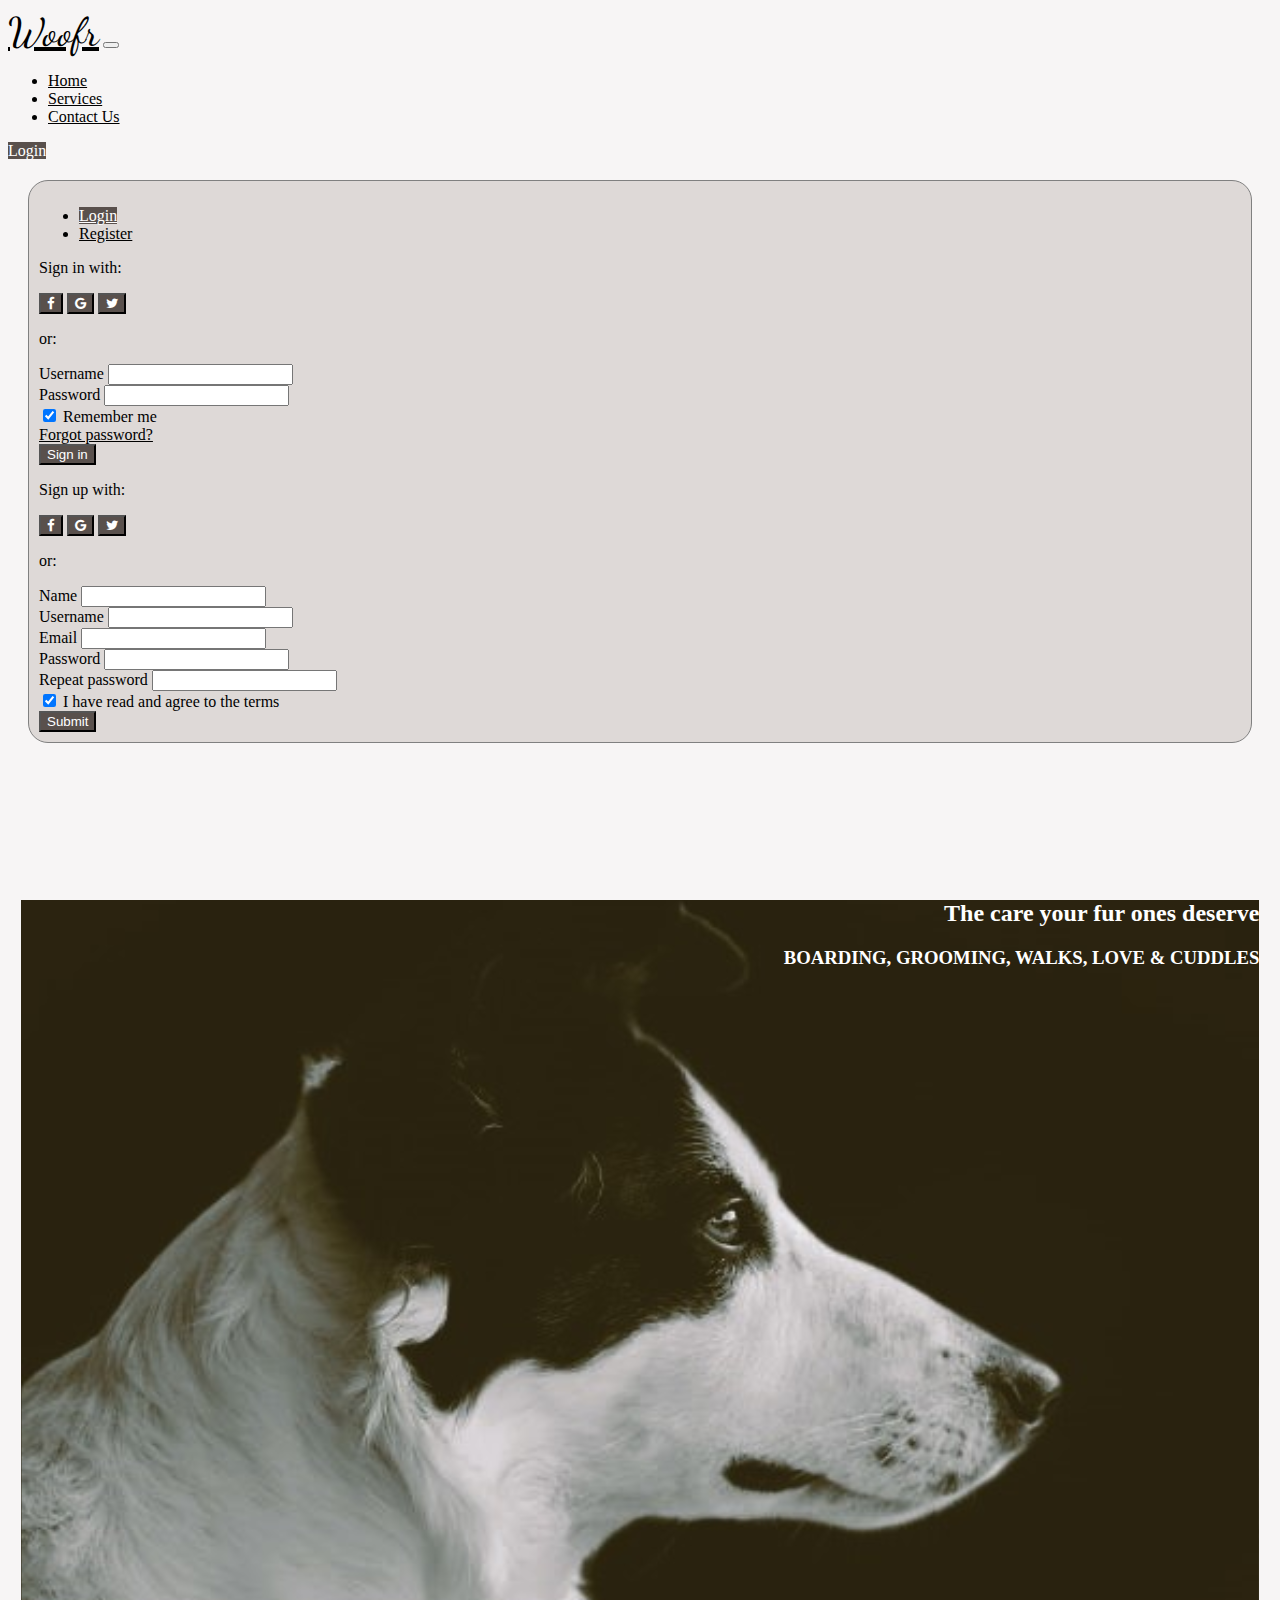
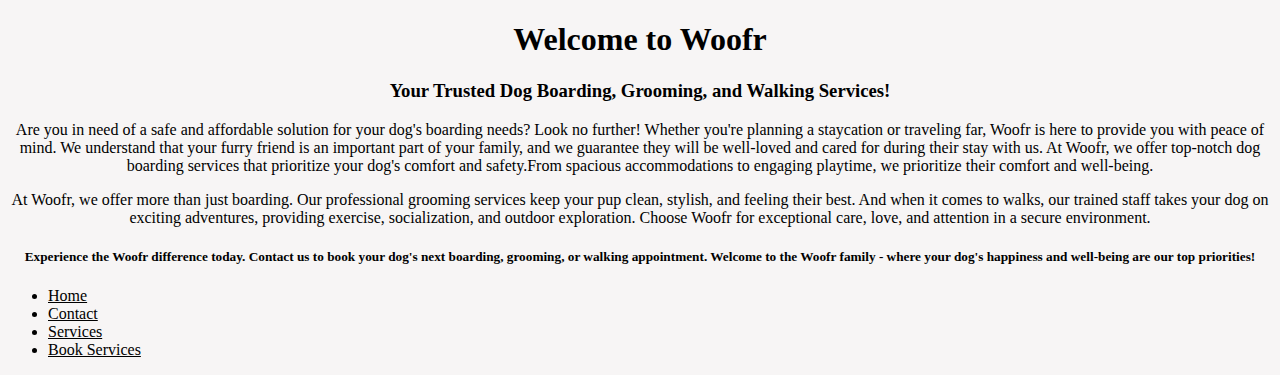
<file: index.html>
<!DOCTYPE html>
<html lang="en">
  <head>
    <meta charset="UTF-8" />
    <meta name="viewport" content="width=device-width, initial-scale=1.0" />
    <!-- google font -->
    <link rel="preconnect" href="https://fonts.googleapis.com" />
    <link rel="preconnect" href="https://fonts.gstatic.com" crossorigin />
    <link
      href="https://fonts.googleapis.com/css2?family=Cabin:ital@1&family=Caveat&family=Dancing+Script&family=Montserrat&family=Nanum+Myeongjo&family=Open+Sans:ital,wght@1,300&display=swap"
      rel="stylesheet"
    />
    <!-- bootstrap -->
    <link
      href="https://cdn.jsdelivr.net/npm/bootstrap@5.3.0/dist/css/bootstrap.min.css"
      rel="stylesheet"
      integrity="sha384-9ndCyUaIbzAi2FUVXJi0CjmCapSmO7SnpJef0486qhLnuZ2cdeRhO02iuK6FUUVM"
      crossorigin="anonymous"
    />
    <!-- Font-Awesome -->
    <link
      rel="stylesheet"
      href="https://maxcdn.bootstrapcdn.com/font-awesome/4.4.0/css/font-awesome.min.css"
    />
    <!-- our styles -->
    <link rel="stylesheet" href="./css/styles.css" />
    <title>Woofr</title>
  </head>
  <body>
    <header>
      <div id="page_header_container">
        <nav
          class="navbar navbar-expand-sm fixed-top bg-body-tertiary"
          data-bs-theme="dark"
        >
          <div class="container-fluid">
            <a id="logo" class="navbar-brand" href="./index.html">Woofr</a>
            <button
              class="navbar-toggler"
              type="button"
              data-bs-toggle="collapse"
              data-bs-target="#navbarSupportedContent"
              aria-controls="navbarSupportedContent"
              aria-expanded="false"
              aria-label="Toggle navigation"
            >
              <span class="navbar-toggler-icon"></span>
            </button>
            <div class="collapse navbar-collapse" id="navbarSupportedContent">
              <ul class="navbar-nav me-auto mb-2 mb-lg-0">
                <li class="nav-item">
                  <a
                    class="nav-link active"
                    aria-current="page"
                    href="./index.html"
                    >Home</a
                  >
                </li>
                <li class="nav-item">
                  <a
                    class="nav-link"
                    href="./services-description.html"
                    role="button"
                  >
                    Services
                  </a>
                </li>
                <li class="nav-item">
                  <a class="nav-link" href="./contact-us.html" role="button">
                    Contact Us
                  </a>
                </li>
              </ul>
              <li id="login_btn_container" class="d-flex"></li>
            </div>
          </div>
        </nav>
      </div>
    </header>

    <main>
      <div class="row">
        <div id="home_img" class="col-12">
          <div class="home-text col-5">
            <h2 id="welcome">The care your fur ones deserve</h2>
            <h3>BOARDING, GROOMING, WALKS, LOVE & CUDDLES</h3>
          </div>
        </div>
        <div id="home_welcome_banner" class="col-12">
          <h1 id="company_name">Welcome to Woofr</h1>
          <h3>Your Trusted Dog Boarding, Grooming, and Walking Services!</h3>
          <p id="about_us">
            Are you in need of a safe and affordable solution for your dog's
            boarding needs? Look no further! Whether you're planning a
            staycation or traveling far, Woofr is here to provide you with peace
            of mind. We understand that your furry friend is an important part
            of your family, and we guarantee they will be well-loved and cared
            for during their stay with us. At Woofr, we offer top-notch dog
            boarding services that prioritize your dog's comfort and safety.From
            spacious accommodations to engaging playtime, we prioritize their
            comfort and well-being.
          </p>
          <p>
            At Woofr, we offer more than just boarding. Our professional
            grooming services keep your pup clean, stylish, and feeling their
            best. And when it comes to walks, our trained staff takes your dog
            on exciting adventures, providing exercise, socialization, and
            outdoor exploration. Choose Woofr for exceptional care, love, and
            attention in a secure environment.
          </p>
          <h5>
            Experience the Woofr difference today. Contact us to book your dog's
            next boarding, grooming, or walking appointment. Welcome to the
            Woofr family - where your dog's happiness and well-being are our top
            priorities!
          </h5>
        </div>
      </div>
    </main>

    <footer class="footer">
      <nav class="navbar navbar-expand-lg navbar-dark bg-dark footer">
        <div class="container footer">
          <ul class="navbar-nav mx-auto">
            <li class="nav-item">
              <a class="nav-link" href="./index.html">Home</a>
            </li>
            <li class="nav-item">
              <a class="nav-link" href="./contact-us.html">Contact</a>
            </li>
            <li class="nav-item">
              <a class="nav-link" href="./services-description.html"
                >Services</a
              >
            </li>
            <li class="nav-item">
              <a class="nav-link" href="./book-services.html">Book Services</a>
            </li>
          </ul>
        </div>
      </nav>
    </footer>

    <script
      src="https://cdn.jsdelivr.net/npm/bootstrap@5.3.0/dist/js/bootstrap.bundle.min.js"
      integrity="sha384-geWF76RCwLtnZ8qwWowPQNguL3RmwHVBC9FhGdlKrxdiJJigb/j/68SIy3Te4Bkz"
      crossorigin="anonymous"
    ></script>
    <script src="./js/script.js" type="module"></script>
  </body>
</html>
</file>
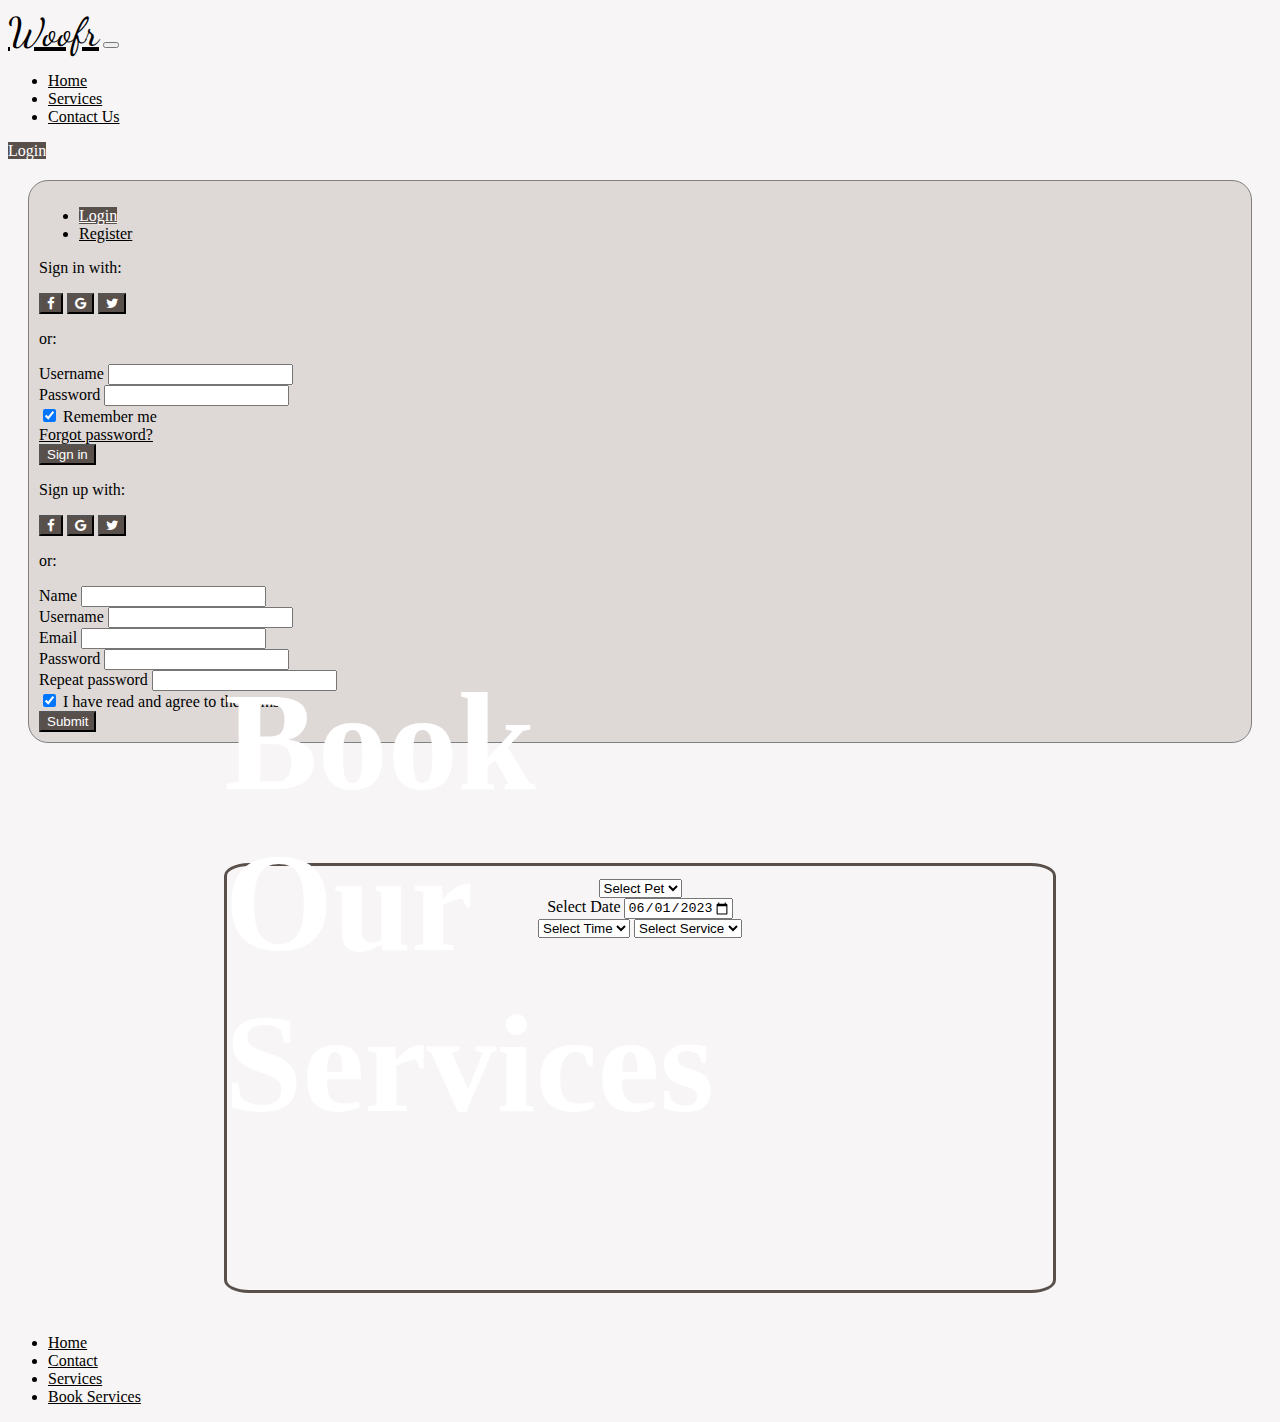
<file: book-services.html>
<!DOCTYPE html>
<html lang="en">
  <head>
    <meta charset="UTF-8" />
    <meta name="viewport" content="width=device-width, initial-scale=1.0" />
    <!-- google font -->
        <link rel="preconnect" href="https://fonts.googleapis.com" />
        <link rel="preconnect" href="https://fonts.gstatic.com" crossorigin />
        <link
          href="https://fonts.googleapis.com/css2?family=Cabin:ital@1&family=Caveat&family=Dancing+Script&family=Montserrat&family=Nanum+Myeongjo&family=Open+Sans:ital,wght@1,300&display=swap"
          rel="stylesheet"
        />
    <!-- bootstrap -->
    <link
      href="https://cdn.jsdelivr.net/npm/bootstrap@5.3.0/dist/css/bootstrap.min.css"
      rel="stylesheet"
      integrity="sha384-9ndCyUaIbzAi2FUVXJi0CjmCapSmO7SnpJef0486qhLnuZ2cdeRhO02iuK6FUUVM"
      crossorigin="anonymous"
    />
    <!-- Font-Awesome -->
    <link
      rel="stylesheet"
      href="https://maxcdn.bootstrapcdn.com/font-awesome/4.4.0/css/font-awesome.min.css"
    />
    <!-- our style -->
    <link rel="stylesheet" href="./css/styles.css" />
    <title>Woofr</title>
  </head>
  <body>
    <header>
      <div id="page_header_container">
        <nav
          class="navbar navbar-expand-sm fixed-top bg-body-tertiary"
          data-bs-theme="dark"
        >
          <div class="container-fluid">
            <a id="logo" class="navbar-brand" href="./index.html">Woofr</a>
            <button
              class="navbar-toggler"
              type="button"
              data-bs-toggle="collapse"
              data-bs-target="#navbarSupportedContent"
              aria-controls="navbarSupportedContent"
              aria-expanded="false"
              aria-label="Toggle navigation"
            >
              <span class="navbar-toggler-icon"></span>
            </button>
            <div class="collapse navbar-collapse" id="navbarSupportedContent">
              <ul class="navbar-nav me-auto mb-2 mb-lg-0">
                <li class="nav-item">
                  <a
                    class="nav-link active"
                    aria-current="page"
                    href="./index.html"
                    >Home</a
                  >
                </li>
                <li class="nav-item">
                  <a
                    class="nav-link"
                    href="./services-description.html"
                    role="button"
                  >
                    Services
                  </a>
                </li>
                <li class="nav-item">
                  <a class="nav-link" href="./contact-us.html" role="button">
                    Contact Us
                  </a>
                </li>
              </ul>
              <li id="login_btn_container" class="d-flex"></li>
            </div>
          </div>
        </nav>
      </div>
    </header>
    
    <main id="services_container">
      <div id="working_dog" class="hero-image">

        <div id="services-title" class="hero-text">
  
          <h1>Book Our Services</h1>
  
        </div>
  
      </div>
      <div id="services_form_container">
      <form action="" id="appointment_form">
        <select
          id="pet_selector"
          class="form-select"
          aria-label="Pet Selector"
        >
          <option selected>Select Pet</option>
        </select>
        <div class="mb-3">
          <label for="date_calendar" class="form-label">Select Date</label>
          <input
            type="date"
            id="date_calendar"
            name="date-calendar"
            value="2023-06-01"
            min="2023-06-01"
            max="2050-01-01"
          />
        </div>
        <select
        id="time_selector"
        class="form-select"
        aria-label="Time Selector"
      >
        <option selected>Select Time</option>
        <option type="time" value="1">06:00</option>
        <option type="time" value="2">06:30</option>
        <option type="time" value="3">07:00</option>
        <option type="time" value="4">07:30</option>
        <option type="time" value="5">08:00</option>
        <option type="time" value="6">09:00</option>
        <option type="time" value="7">09:30</option>
        <option type="time" value="8">10:00</option>
        <option type="time" value="9">10:30</option>
        <option type="time" value="10">11:00</option>
        <option type="time" value="11">11:30</option>
        <option type="time" value="12">12:00</option>
        <option type="time" value="13">12:30</option>
        <option type="time" value="14">13:00</option>
        <option type="time" value="15">13:30</option>
        <option type="time" value="16">14:00</option>
        <option type="time" value="17">14:30</option>
        <option type="time" value="18">15:00</option>
        <option type="time" value="19">15:30</option>
        <option type="time" value="20">16:00</option>
        <option type="time" value="21">16:30</option>
        <option type="time" value="22">17:00</option>
        <option type="time" value="23">17:30</option>
        <option type="time" value="24">18:00</option>
        <option type="time" value="25">18:30</option>
        <option type="time" value="26">19:00</option>

      </select>
        <select
        id="service_selector"
        class="form-select"
        aria-label="Service Selector"
      >
        <option selected>Select Service</option>
        <option value="1">Grooming</option>
        <option value="2">Walking</option>
        <option value="3">Boarding</option>
      </select>
      <div id="generated_form">
      </div>
      <span id="dynamic_submit"></span>
        </div>
      </form>
    </div>
    </main>
    <footer class="footer">
      <nav class="navbar navbar-expand-lg navbar-dark bg-dark">
        <div class="container">
          <ul class="navbar-nav mx-auto">
            <li class="nav-item">
              <a class="nav-link" href="./index.html">Home</a>
            </li>
            <li class="nav-item">
              <a class="nav-link" href="./contact-us.html">Contact</a>
            </li>
            <li class="nav-item">
              <a class="nav-link" href="./services-description.html"
                >Services</a
              >
            </li>
            <li class="nav-item">
              <a class="nav-link" href="./book-services.html">Book Services</a>
            </li>

          </ul>
        </div>
      </nav>
    </footer>
    <script
      src="https://cdn.jsdelivr.net/npm/bootstrap@5.3.0/dist/js/bootstrap.bundle.min.js"
      integrity="sha384-geWF76RCwLtnZ8qwWowPQNguL3RmwHVBC9FhGdlKrxdiJJigb/j/68SIy3Te4Bkz"
      crossorigin="anonymous"
    ></script>
    <script src="./js/script.js" type="module"></script>
    <script src="./js/book.js"></script>
  </body>
</html>
</file>
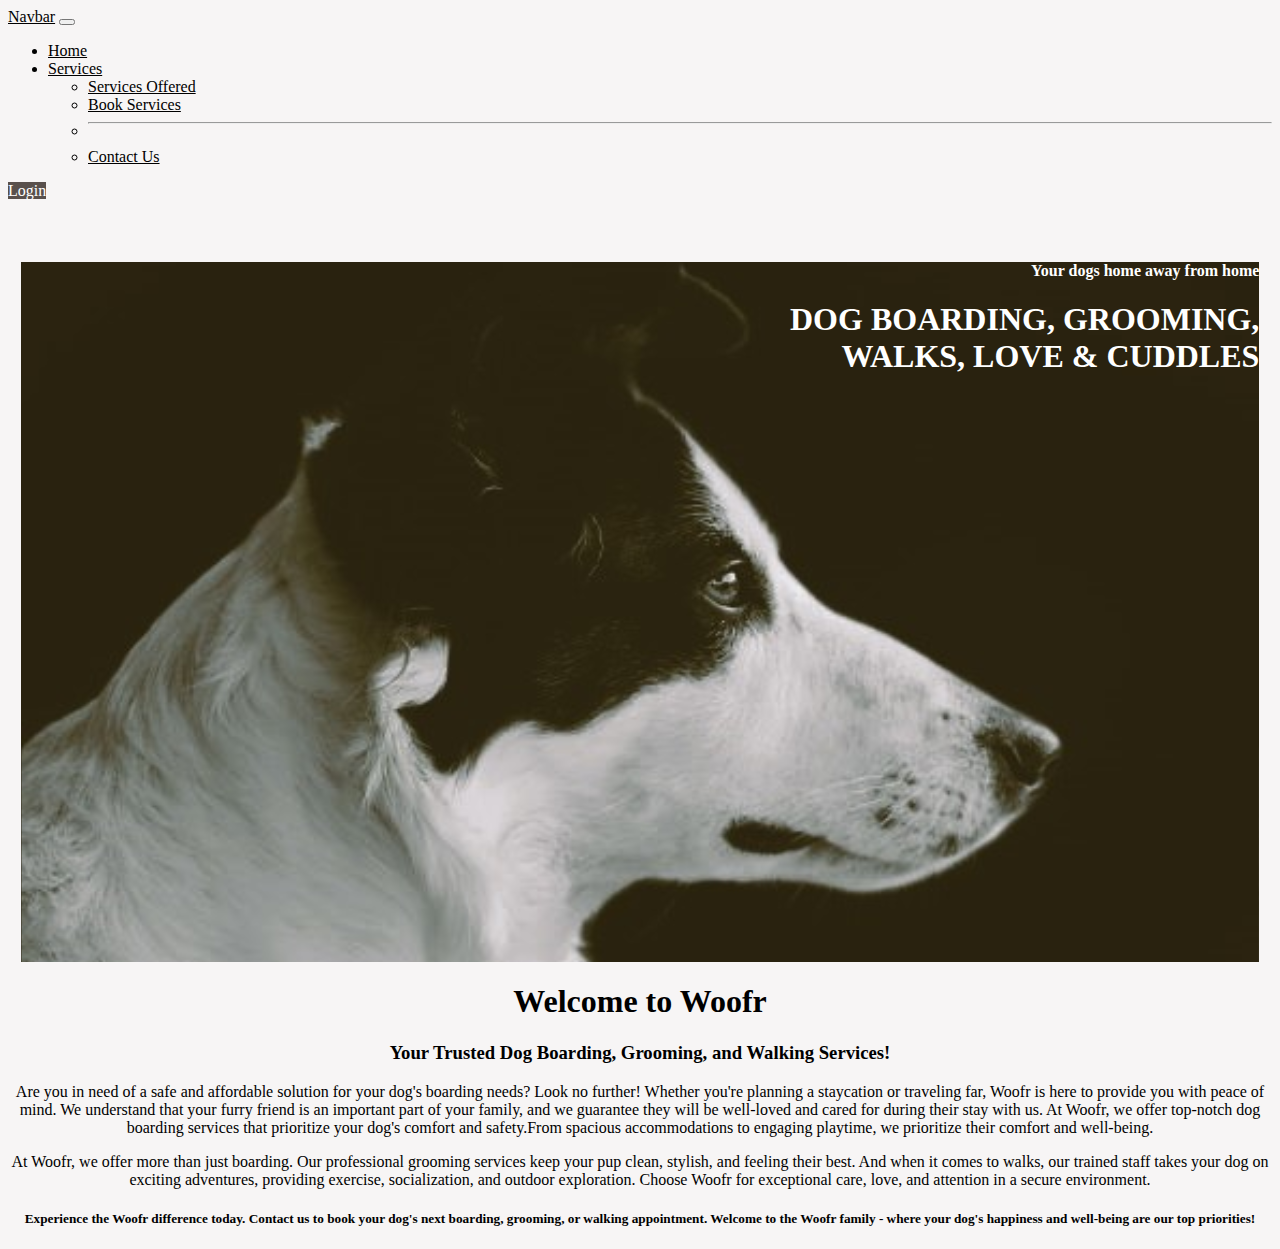
<file: home.html>
<!DOCTYPE html>
<html lang="en">
  <head>
    <meta charset="UTF-8" />
    <meta name="viewport" content="width=device-width, initial-scale=1.0" />
    <link
      href="https://cdn.jsdelivr.net/npm/bootstrap@5.3.0/dist/css/bootstrap.min.css"
      rel="stylesheet"
      integrity="sha384-9ndCyUaIbzAi2FUVXJi0CjmCapSmO7SnpJef0486qhLnuZ2cdeRhO02iuK6FUUVM"
      crossorigin="anonymous"
    />
    <link rel="stylesheet" href="./css/styles.css" />
    <title>Woofr</title>
  </head>
  <body>
    <header>
      <nav class="navbar navbar-expand-lg bg-body-tertiary">
        <div class="container-fluid">
          <a class="navbar-brand" href="#">Navbar</a>
          <button
            class="navbar-toggler"
            type="button"
            data-bs-toggle="collapse"
            data-bs-target="#navbarSupportedContent"
            aria-controls="navbarSupportedContent"
            aria-expanded="false"
            aria-label="Toggle navigation"
          >
            <span class="navbar-toggler-icon"></span>
          </button>
          <div class="collapse navbar-collapse" id="navbarSupportedContent">
            <ul class="navbar-nav me-auto mb-2 mb-lg-0">
              <li class="nav-item">
                <a
                  class="nav-link active"
                  aria-current="page"
                  href="./home.html"
                  >Home</a
                >
              </li>
              <li class="nav-item dropdown">
                <a
                  class="nav-link dropdown-toggle"
                  href="#"
                  role="button"
                  data-bs-toggle="dropdown"
                  aria-expanded="false"
                >
                  Services
                </a>
                <ul class="dropdown-menu">
                  <li>
                    <a class="dropdown-item" href="./services-description.html"
                      >Services Offered</a
                    >
                  </li>
                  <li>
                    <a class="dropdown-item" href="./book-services.html"
                      >Book Services</a
                    >
                  </li>
                  <li><hr class="dropdown-divider" /></li>
                  <li>
                    <a class="dropdown-item" href="./contact-us.html"
                      >Contact Us</a
                    >
                  </li>
                </ul>
              </li>
            </ul>
            <li id="login_btn_container" class="d-flex"></li>
          </div>
        </div>
      </nav>
    </header>

    <div class="row">
      <div id="home_img" class="col-12">
        <div class="home-text col-5">
          <h4 id="welcome">Your dogs home away from home</h4>
          <h1>DOG BOARDING, GROOMING, WALKS, LOVE & CUDDLES</h1>
        </div>
      </div>
      <div id="home_welcome_banner" class="col-12">
        <h1 id="company_name">Welcome to Woofr</h1>
        <h3>Your Trusted Dog Boarding, Grooming, and Walking Services!</h3>
        <p id="about_us">
          Are you in need of a safe and affordable solution for your dog's
          boarding needs? Look no further! Whether you're planning a staycation
          or traveling far, Woofr is here to provide you with peace of mind. We
          understand that your furry friend is an important part of your family,
          and we guarantee they will be well-loved and cared for during their
          stay with us. At Woofr, we offer top-notch dog boarding services that
          prioritize your dog's comfort and safety.From spacious accommodations
          to engaging playtime, we prioritize their comfort and well-being.
        </p>
        <p>
          At Woofr, we offer more than just boarding. Our professional grooming
          services keep your pup clean, stylish, and feeling their best. And
          when it comes to walks, our trained staff takes your dog on exciting
          adventures, providing exercise, socialization, and outdoor
          exploration. Choose Woofr for exceptional care, love, and attention in
          a secure environment.
        </p>
        <h5>
          Experience the Woofr difference today. Contact us to book your dog's
          next boarding, grooming, or walking appointment. Welcome to the Woofr
          family - where your dog's happiness and well-being are our top
          priorities!
        </h5>
      </div>
    </div>

    <script
      src="https://cdn.jsdelivr.net/npm/bootstrap@5.3.0/dist/js/bootstrap.bundle.min.js"
      integrity="sha384-geWF76RCwLtnZ8qwWowPQNguL3RmwHVBC9FhGdlKrxdiJJigb/j/68SIy3Te4Bkz"
      crossorigin="anonymous"
    ></script>
    <script src="./js/script.js" type="module"></script>
  </body>
</html>
</file>
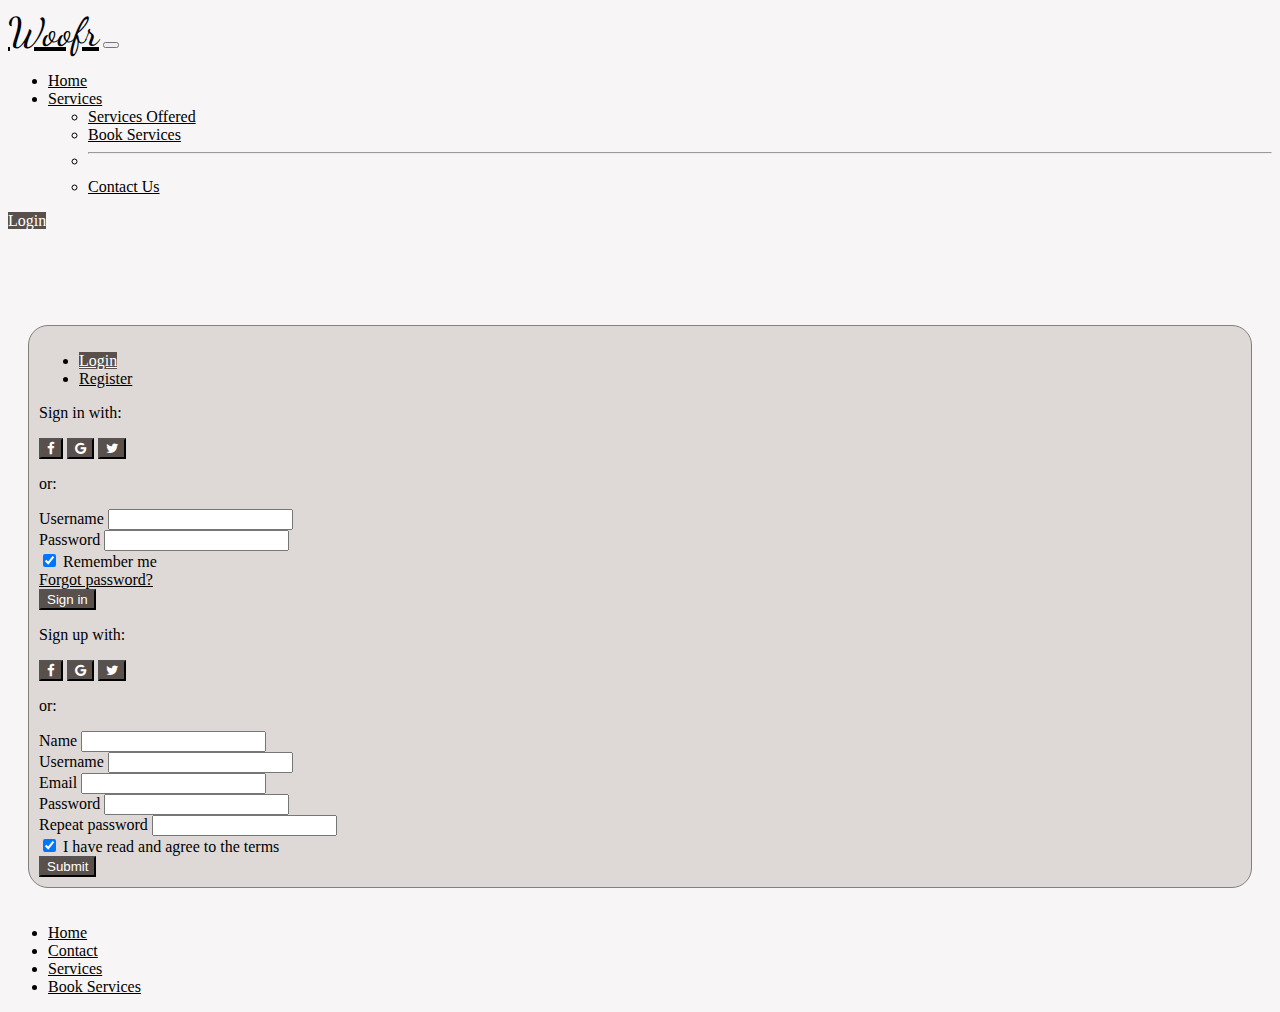
<file: login.html>
<!DOCTYPE html>
<html lang="en">
  <head>
    <meta charset="UTF-8" />
    <meta name="viewport" content="width=device-width, initial-scale=1.0" />
    <!-- google font -->
    <link rel="preconnect" href="https://fonts.googleapis.com" />
    <link rel="preconnect" href="https://fonts.gstatic.com" crossorigin />
    <link
      href="https://fonts.googleapis.com/css2?family=Cabin:ital@1&family=Caveat&family=Dancing+Script&family=Montserrat&family=Nanum+Myeongjo&family=Open+Sans:ital,wght@1,300&display=swap"
      rel="stylesheet"
    />

    <!-- Bootstrap -->
    <link
      href="https://cdn.jsdelivr.net/npm/bootstrap@5.3.0/dist/css/bootstrap.min.css"
      rel="stylesheet"
      integrity="sha384-9ndCyUaIbzAi2FUVXJi0CjmCapSmO7SnpJef0486qhLnuZ2cdeRhO02iuK6FUUVM"
      crossorigin="anonymous"
    />

    <!-- Font-Awesome -->
    <link
      rel="stylesheet"
      href="https://maxcdn.bootstrapcdn.com/font-awesome/4.4.0/css/font-awesome.min.css"
    />

    <!-- Local CSS -->
    <link rel="stylesheet" href="./css/styles.css" />
    <title>Woofr</title>
  </head>
  <body>
    <header>
      <nav class="navbar navbar-expand-lg bg-body-tertiary">
        <div class="container-fluid">
          <a id="logo" class="navbar-brand" href="./index.html">Woofr</a>
          <button
            class="navbar-toggler"
            type="button"
            data-bs-toggle="collapse"
            data-bs-target="#navbarSupportedContent"
            aria-controls="navbarSupportedContent"
            aria-expanded="false"
            aria-label="Toggle navigation"
          >
            <span class="navbar-toggler-icon"></span>
          </button>
          <div class="collapse navbar-collapse" id="navbarSupportedContent">
            <ul class="navbar-nav me-auto mb-2 mb-lg-0">
              <li class="nav-item">
                <a
                  class="nav-link active"
                  aria-current="page"
                  href="./index.html"
                  >Home</a
                >
              </li>
              <li class="nav-item dropdown">
                <a
                  class="nav-link dropdown-toggle"
                  href="#"
                  role="button"
                  data-bs-toggle="dropdown"
                  aria-expanded="false"
                >
                  Services
                </a>
                <ul class="dropdown-menu">
                  <li>
                    <a class="dropdown-item" href="./services-description.html"
                      >Services Offered</a
                    >
                  </li>
                  <li>
                    <a class="dropdown-item" href="./book-services.html"
                      >Book Services</a
                    >
                  </li>
                  <li><hr class="dropdown-divider" /></li>
                  <li>
                    <a class="dropdown-item" href="./contact-us.html"
                      >Contact Us</a
                    >
                  </li>
                </ul>
              </li>
            </ul>
            <li id="login_btn_container" class="d-flex"></li>
          </div>
        </div>
      </nav>
    </header>

    <main>
      <!-- Login Container -->
      <div class="row" style="padding: 20px">
        <section class="w-50 mx-auto" id="pill_container">
          <!-- Pills navs -->
          <ul class="nav nav-pills nav-justified mb-3" id="ex1" role="tablist">
            <li class="nav-item" role="presentation">
              <a
                class="nav-link active"
                id="tab_login"
                data-bs-toggle="pill"
                href="#pills-login"
                role="tab"
                aria-controls="pills-login"
                aria-selected="true"
                >Login</a
              >
            </li>
            <li class="nav-item" role="presentation">
              <a
                class="nav-link"
                id="tab_register"
                data-bs-toggle="pill"
                href="#pills_register"
                role="tab"
                aria-controls="pills-register"
                aria-selected="false"
                >Register</a
              >
            </li>
          </ul>
          <!-- Pills navs -->

          <!-- Pills content -->
          <div class="tab-content">
            <!-- Login content -->
            <div
              class="tab-pane fade show active"
              id="pills-login"
              role="tabpanel"
              aria-labelledby="tab-login"
            >
              <form id="pills_login_form">
                <div class="text-center mb-3">
                  <p>Sign in with:</p>
                  <button type="button" class="btn btn-link btn-floating mx-1">
                    <i class="fa fa-facebook-f"></i>
                  </button>

                  <button type="button" class="btn btn-link btn-floating mx-1">
                    <i class="fa fa-google"></i>
                  </button>

                  <button type="button" class="btn btn-link btn-floating mx-1">
                    <i class="fa fa-twitter"></i>
                  </button>
                </div>

                <p class="text-center">or:</p>

                <!-- Email input -->
                <div class="form-outline mb-4">
                  <label class="form-label" for="login_username"
                    >Username</label
                  >
                  <input
                    type="text"
                    id="login_username"
                    class="form-control"
                    required
                  />
                </div>

                <!-- Password input -->
                <div class="form-outline mb-4">
                  <label class="form-label" for="login-password"
                    >Password</label
                  >
                  <input
                    type="password"
                    id="login-password"
                    class="form-control"
                    required
                  />
                </div>

                <!-- 2 column grid layout -->
                <div class="row mb-4">
                  <div class="col-md-6 d-flex justify-content-center">
                    <!-- Checkbox -->
                    <div class="form-check mb-3 mb-md-0">
                      <input
                        class="form-check-input"
                        type="checkbox"
                        value=""
                        id="loginCheck"
                        checked
                      />
                      <label class="form-check-label" for="loginCheck">
                        Remember me
                      </label>
                    </div>
                  </div>

                  <div class="col-md-6 d-flex justify-content-center">
                    <!-- Simple link -->
                    <a href="#!">Forgot password?</a>
                  </div>
                </div>

                <!-- Submit button -->
                <button type="submit" class="btn btn-primary btn-block mb-4">
                  Sign in
                </button>
              </form>
            </div>
            <!-- Registration content -->
            <div
              class="tab-pane fade"
              id="pills_register"
              role="tabpanel"
              aria-labelledby="tab-register"
            >
              <form id="pills_register_form">
                <!-- outside e-mail account sign up -->
                <div class="text-center mb-3">
                  <p>Sign up with:</p>
                  <button type="button" class="btn btn-link btn-floating mx-1">
                    <i class="fa fa-facebook-f"></i>
                  </button>

                  <button type="button" class="btn btn-link btn-floating mx-1">
                    <i class="fa fa-google"></i>
                  </button>

                  <button type="button" class="btn btn-link btn-floating mx-1">
                    <i class="fa fa-twitter"></i>
                  </button>
                </div>

                <p class="text-center">or:</p>

                <!-- Name input -->
                <div class="form-outline mb-4">
                  <label class="form-label" for="register_name">Name</label>
                  <input
                    type="text"
                    id="register_mame"
                    class="form-control"
                    required
                  />
                </div>

                <!-- Username input -->
                <div class="form-outline mb-4">
                  <label class="form-label" for="register_username"
                    >Username</label
                  >
                  <input
                    type="text"
                    id="register_username"
                    class="form-control"
                    required
                  />
                </div>

                <!-- Email input -->
                <div class="form-outline mb-4">
                  <label class="form-label" for="register_email">Email</label>
                  <input
                    type="email"
                    id="register_email"
                    class="form-control"
                    required
                  />
                </div>

                <!-- Password input -->
                <div class="form-outline mb-4">
                  <label class="form-label" for="register_password"
                    >Password</label
                  >
                  <input
                    type="password"
                    id="register_password"
                    class="form-control"
                    required
                  />
                </div>

                <!-- Repeat Password input -->
                <div class="form-outline mb-4">
                  <label class="form-label" for="register_repeat_password"
                    >Repeat password</label
                  >
                  <input
                    type="password"
                    id="register_repeat_password"
                    class="form-control"
                    required
                  />
                </div>

                <!-- Checkbox -->
                <div class="form-check d-flex justify-content-center mb-4">
                  <input
                    class="form-check-input me-2"
                    type="checkbox"
                    value=""
                    id="register_check"
                    checked
                    aria-describedby="registerCheckHelpText"
                  />
                  <label class="form-check-label" for="register_check">
                    I have read and agree to the terms
                  </label>
                </div>

                <!-- Submit button -->
                <button type="submit" class="btn btn-primary btn-block mb-3">
                  Submit
                </button>
              </form>
            </div>
          </div>
          <!-- Pills content END-->
        </section>
      </div>
      <footer class="footer">
        <nav class="navbar navbar-expand-lg navbar-dark bg-dark">
          <div class="container">
            <ul class="navbar-nav mx-auto">
              <li class="nav-item">
                <a class="nav-link" href="./index.html">Home</a>
              </li>
              <li class="nav-item">
                <a class="nav-link" href="./contact-us.html">Contact</a>
              </li>
              <li class="nav-item">
                <a class="nav-link" href="./services-description.html"
                  >Services</a
                >
              </li>
              <li class="nav-item">
                <a class="nav-link" href="./book-services.html"
                  >Book Services</a
                >
              </li>
            </ul>
          </div>
        </nav>
      </footer>
    </main>
    <script
      src="https://cdn.jsdelivr.net/npm/bootstrap@5.3.0/dist/js/bootstrap.bundle.min.js"
      integrity="sha384-geWF76RCwLtnZ8qwWowPQNguL3RmwHVBC9FhGdlKrxdiJJigb/j/68SIy3Te4Bkz"
      crossorigin="anonymous"
    ></script>
    <script src="./js/script.js" type="module"></script>
  </body>
</html>
</file>
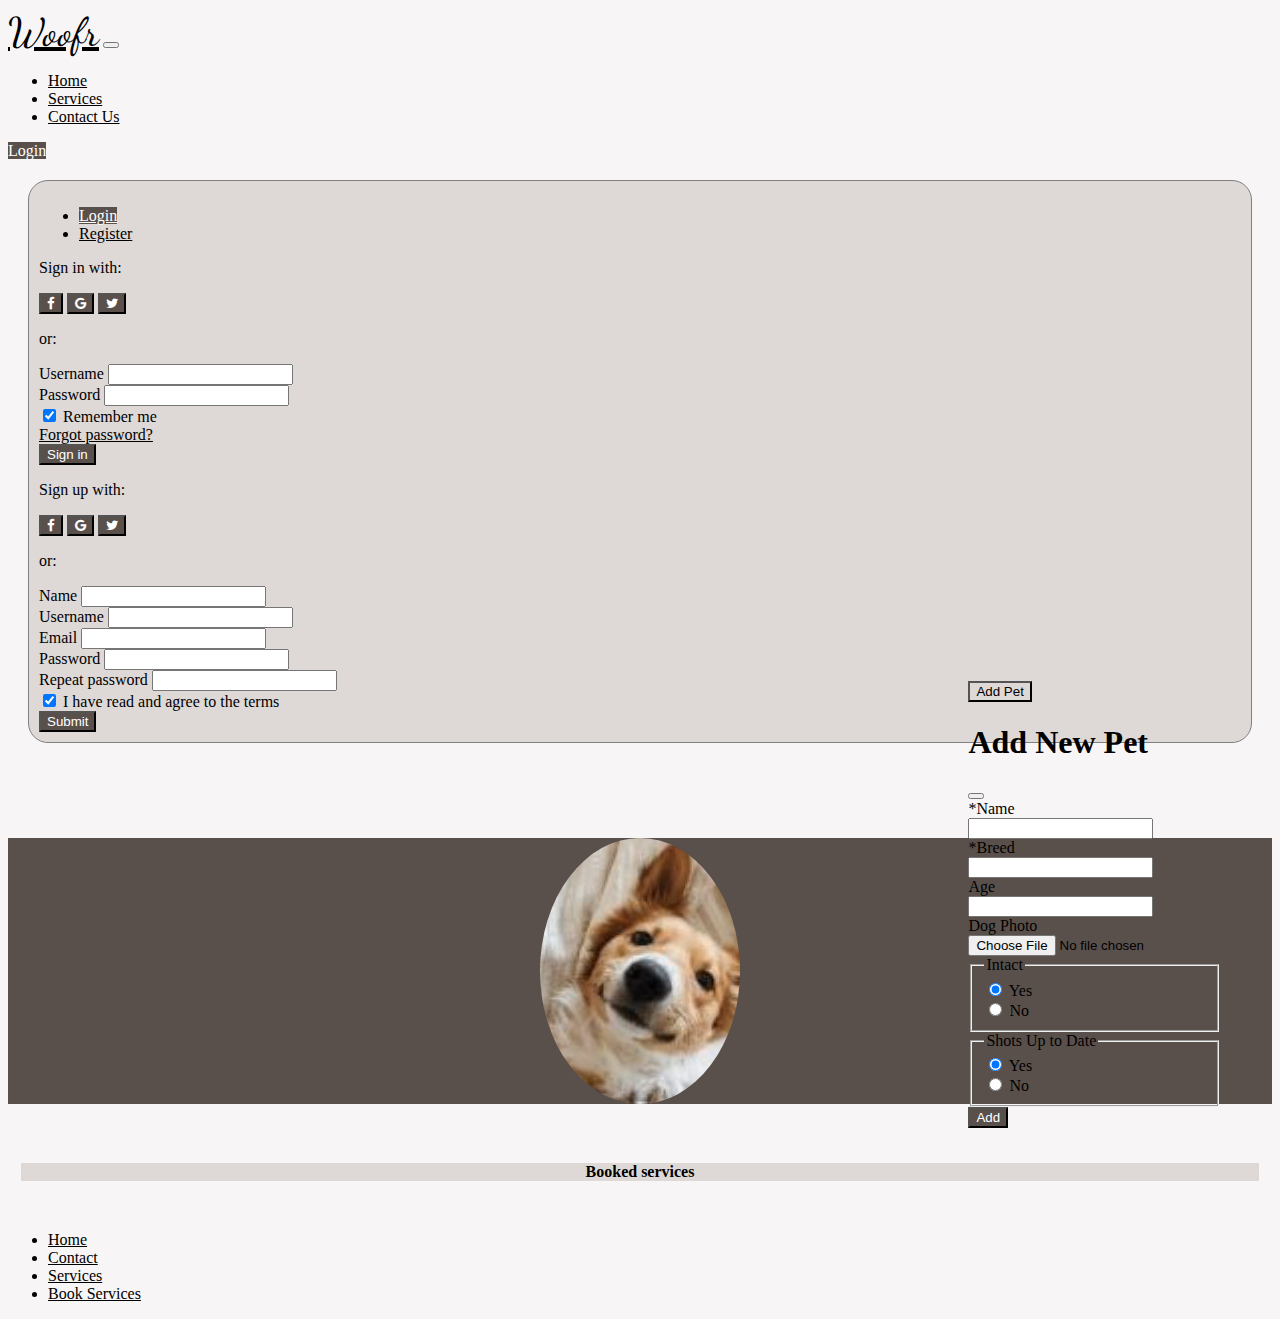
<file: my-account.html>
<!DOCTYPE html>
<html lang="en">
  <head>
    <meta charset="UTF-8" />
    <meta name="viewport" content="width=device-width, initial-scale=1.0" />
    <!-- google font -->
    <link rel="preconnect" href="https://fonts.googleapis.com" />
    <link rel="preconnect" href="https://fonts.gstatic.com" crossorigin />
    <link
      href="https://fonts.googleapis.com/css2?family=Cabin:ital@1&family=Caveat&family=Dancing+Script&family=Montserrat&family=Nanum+Myeongjo&family=Open+Sans:ital,wght@1,300&display=swap"
      rel="stylesheet"
    />
    <!-- bootstrap -->
    <link
      href="https://cdn.jsdelivr.net/npm/bootstrap@5.3.0/dist/css/bootstrap.min.css"
      rel="stylesheet"
      integrity="sha384-9ndCyUaIbzAi2FUVXJi0CjmCapSmO7SnpJef0486qhLnuZ2cdeRhO02iuK6FUUVM"
      crossorigin="anonymous"
    />
    <!-- Font-Awesome -->
    <link
      rel="stylesheet"
      href="https://maxcdn.bootstrapcdn.com/font-awesome/4.4.0/css/font-awesome.min.css"
    />
    <!-- our style -->
    <link rel="stylesheet" href="./css/styles.css" />
    <title>Woofr</title>
  </head>
  <body>
    <header>
      <div id="page_header_container">
        <nav
          class="navbar navbar-expand-sm fixed-top bg-body-tertiary"
          data-bs-theme="dark"
        >
          <div class="container-fluid">
            <a id="logo" class="navbar-brand" href="./index.html">Woofr</a>
            <button
              class="navbar-toggler"
              type="button"
              data-bs-toggle="collapse"
              data-bs-target="#navbarSupportedContent"
              aria-controls="navbarSupportedContent"
              aria-expanded="false"
              aria-label="Toggle navigation"
            >
              <span class="navbar-toggler-icon"></span>
            </button>
            <div class="collapse navbar-collapse" id="navbarSupportedContent">
              <ul class="navbar-nav me-auto mb-2 mb-lg-0">
                <li class="nav-item">
                  <a
                    class="nav-link active"
                    aria-current="page"
                    href="./index.html"
                    >Home</a
                  >
                </li>
                <li class="nav-item">
                  <a
                    class="nav-link"
                    href="./services-description.html"
                    role="button"
                  >
                    Services
                  </a>
                </li>
                <li class="nav-item">
                  <a class="nav-link" href="./contact-us.html" role="button">
                    Contact Us
                  </a>
                </li>
              </ul>
              <li id="login_btn_container" class="d-flex"></li>
            </div>
          </div>
        </nav>
      </div>
    </header>

    <main>
      <div class="row">
        <div id="user_img_container" class="col-sm-6">
          <img
            id="user_img"
            src="./images/place_holder.jpg"
            alt="dog place holder image"
          />
        </div>
        <div id="user_container" class="col-sm-6">
          <div
            id="user_account_info"
            class="btn-group col-sm-8 col-md-8 col-lg-8"
          ></div>
          <div id="add_pet_form_test">
            <button
              type="button"
              id="add_pet_button"
              class="btn"
              data-bs-toggle="modal"
              data-bs-target="#exampleModal"
              data-bs-whatever="@getbootstrap"
            >
              Add Pet
            </button>

            <div
              class="modal fade"
              id="exampleModal"
              tabindex="-1"
              aria-labelledby="exampleModalLabel"
              aria-hidden="true"
            >
              <div class="modal-dialog">
                <div class="modal-content">
                  <div class="modal-header">
                    <h1 class="modal-title fs-5" id="exampleModalLabel">
                      Add New Pet
                    </h1>
                    <button
                      type="button"
                      class="btn-close"
                      data-bs-dismiss="modal"
                      aria-label="Close"
                    ></button>
                  </div>
                  <div class="modal-body">
                    <form id="add_pet_form">
                      <div class="row mb-3">
                        <label
                          for="add_pet_form_name"
                          class="col-sm-2 col-form-label"
                          >*Name</label
                        >
                        <div class="col-sm-10">
                          <input
                            type="text"
                            class="form-control"
                            id="add_pet_form_name"
                            required
                          />
                        </div>
                      </div>
                      <div class="row mb-3">
                        <label
                          for="add_pet_form_breed"
                          class="col-sm-2 col-form-label"
                          >*Breed</label
                        >
                        <div class="col-sm-10">
                          <input
                            type="text"
                            class="form-control"
                            id="add_pet_form_breed"
                            required
                          />
                        </div>
                      </div>
                      <div class="row mb-3">
                        <label
                          for="add_pet_form_age"
                          class="col-sm-2 col-form-label"
                          >Age</label
                        >
                        <div class="col-sm-10">
                          <input
                            type="number"
                            class="form-control"
                            id="add_pet_form_age"
                          />
                        </div>
                      </div>
                      <div class="row mb-3">
                        <label
                          for="add_pet_form_age"
                          class="col-sm-2 col-form-label"
                          >Dog Photo</label
                        >
                        <div class="col-sm-10">
                          <input
                            type="file"
                            class="form-control"
                            id="add_pet_form_photo"
                          />
                        </div>
                      </div>
                      <fieldset class="row mb-3">
                        <legend class="col-form-label col-sm-2 pt-0">
                          Intact
                        </legend>
                        <div class="col-sm-10">
                          <div class="form-check">
                            <input
                              class="form-check-input"
                              type="radio"
                              name="add_pet_form_is_intact"
                              id="add_pet_form_is_intact"
                              value="true"
                              checked
                            />
                            <label
                              class="form-check-label"
                              for="add_pet_form_is_intact"
                            >
                              Yes
                            </label>
                          </div>
                          <div class="form-check">
                            <input
                              class="form-check-input"
                              type="radio"
                              name="add_pet_form_is_intact"
                              id="add_pet_form_is_not_intact"
                              value="false"
                            />
                            <label
                              class="form-check-label"
                              for="add_pet_form_is_not_intact"
                            >
                              No
                            </label>
                          </div>
                        </div>
                      </fieldset>
                      <fieldset class="row mb-3">
                        <legend class="col-form-label col-sm-2 pt-1">
                          Shots Up to Date
                        </legend>
                        <div class="col-sm-10">
                          <div class="form-check">
                            <input
                              class="form-check-input"
                              type="radio"
                              name="add_pet_form_shots_up_to_date"
                              id="add_pet_form_shots_up_to_date"
                              value="true"
                              checked
                            />
                            <label
                              class="form-check-label"
                              for="add_pet_form_shots_up_to_date"
                            >
                              Yes
                            </label>
                          </div>
                          <div class="form-check">
                            <input
                              class="form-check-input"
                              type="radio"
                              name="add_pet_form_shots_up_to_date"
                              id="add_pet_form_shots_not_up_to_date"
                              value="false"
                            />
                            <label
                              class="form-check-label"
                              for="add_pet_form_shots_not_up_to_date"
                            >
                              No
                            </label>
                          </div>
                        </div>
                      </fieldset>
                      <div id="liveAlertPlaceholder"></div>
                      <button
                        id="liveAlertBtn"
                        type="submit"
                        class="btn btn-primary"
                      >
                        Add
                      </button>
                    </form>
                  </div>
                </div>
              </div>
            </div>
          </div>
        </div>
      </div>

      <div id="history_booked_services_container" class="row">
        <div id="history_container" class="col-sm-6">
          <h4 class="services-history">Booked services</h4>
        </div>
        <div id="booked_services" class="col-sm-6"></div>
      </div>
    </main>

    <footer class="footer">
      <nav class="navbar navbar-expand-lg navbar-dark bg-dark">
        <div class="container">
          <ul class="navbar-nav mx-auto">
            <li class="nav-item">
              <a class="nav-link" href="./index.html">Home</a>
            </li>
            <li class="nav-item">
              <a class="nav-link" href="./contact-us.html">Contact</a>
            </li>
            <li class="nav-item">
              <a class="nav-link" href="./services-description.html"
                >Services</a
              >
            </li>
            <li class="nav-item">
              <a class="nav-link" href="./book-services.html">Book Services</a>
            </li>
          </ul>
        </div>
      </nav>
    </footer>

    <script
      src="https://cdn.jsdelivr.net/npm/bootstrap@5.3.0/dist/js/bootstrap.bundle.min.js"
      integrity="sha384-geWF76RCwLtnZ8qwWowPQNguL3RmwHVBC9FhGdlKrxdiJJigb/j/68SIy3Te4Bkz"
      crossorigin="anonymous"
    ></script>
    <script src="./js/script.js" type="module"></script>
    <script src="./js/my-account.js"></script>
  </body>
</html>
</file>
<file: css/styles.css>
#home_img {
  height: 700px;
  width: 98%;
  margin: 1% 1% 1% 1%;
  background-image: url("../images/dog_welcome.jpg");
  background-position: 50% 50%;
  object-fit: cover;
  background-size: cover;
}

#home_welcome_banner {
  text-align: center;
}
body {
  background-color: #f7f5f5;
}

main {
  padding-top: 75px;
}

.home-text {
  margin-top: 5%;
  margin-left: 58%;
  color: white;
  text-align: right;
}

#user_img {
  border-radius: 50%;
}
#user_img_container {
  display: flex;
  justify-content: center;
  background-color: #59504c;
}
#user_container {
  /* display: flex;
  align-items: center;
  flex-direction: column; */
  position: relative;

  background-color: #59504c;
}
#user_account_info {
  margin-top: 2%;
}
#service_drop_down_menu {
  display: flex;
  justify-content: center;
}
#history_container {
  background-color: #ded9d7;
}
#booked_services {
  background-color: #ded9d7;
}
#card_container {
  display: flex;
  flex-direction: column;
  align-items: center;
  align-self: center;
}

/* first card */
#grooming_card {
  position: relative;
  margin-top: 30px;
}
/* second card */
#walking_card {
  position: relative;
  margin-top: 30px;
}
/* third card */
#boarding_card {
  position: relative;
  margin-top: 30px;
  margin-bottom: 2%;
}
/* create a card class for the three cards to edit it all at once */
.services-card {
  background-color: #59504c;
  color: white;
}
.list-group-item {
  background-color: #59504c;
  color: white;
}
.btn-services {
  width: 15rem;
  background-color: #333333;
}
.button-container {
  text-align: center;
}

#heading_div {
  background-color: #59504c;
  text-align: center;
  color: white;
}

#contact_header {
  text-align: center;
}

#contact_us {
  width: 80%;
  margin-left: 10%;
  height: auto;
  background-color: #ded9d7;
  padding: 2%;
  margin-bottom: 2%;
}

#message_container {
  width: 100%;
  height: auto;
}

#submit_button {
  text-align: center;
}

#pill_container {
  background-color: #ded9d7;
}

#contact_us,
#pill_container {
  border: 1px solid gray;
  border-radius: 20px;
  padding: 10px;
}

a {
  color: black;
}

.btn,
.btn-primary,
#tab_login {
  background-color: #59504c;
  color: white;
}

#services_container {
  justify-content: center;
  text-align: center;
  display: flex;
}
#services_form_container {
  margin-top: 2%;
  border: 3px solid #59504c;
  width: 800px;
  height: auto;
  margin-bottom: 2%;
  border-radius: 3%;
  padding: 1%;
}
#book_now {
  margin-top: 2%;
}

#appointment_heading {
  text-align: center;
  width: 100%;
}
#tab_register {
  color: black;
}
.pet-li,
#updated_pet_list {
  background-color: #676565c7;
}

#userNameButton,
#add_pet_button {
  background-color: #ded9d7;
  color: black;
}
#add_pet_form_test {
  margin-right: 4%;
  margin-bottom: 1px;
  position: absolute;
  bottom: 0;
  right: 0;
}

#history_booked_services_container {
  padding: 1%;
}

.services-history {
  text-align: center;
}
#logo {
  font-family: "Dancing Script", cursive;
  font-size: 40px;
}

#booked_service_list {
  list-style-type: none;
}
#services_card {
  padding: 5px;
}
#services_card_title {
  text-align: center;
}
#working_dog {
  /* display:block;
  width:50rem;
  margin-left: auto;
  margin-right: auto; */
  display: flex;
  background-image: linear-gradient(rgba(0, 0, 0, 0.6), rgba(0, 0, 0, 0.6)),
    url("../images/work-lessons-from-your-dog.jpeg");

  /* Set a specific height */
  height: 30rem;

  /* Position and center the image to scale nicely on all screens */
  background-position: center;
  background-repeat: no-repeat;
  background-size: cover;
  position: relative;
  font-size: 70px;
}
#services-title {
  position: absolute;
  bottom: 5rem;
  text-align: center;
  width: 100%;
  color: white;
}
/* #appointment_form {
  margin-bottom: 20px;
} */
#user_img {
  max-width: 75%;
  max-height: 75%;
}
</file>
